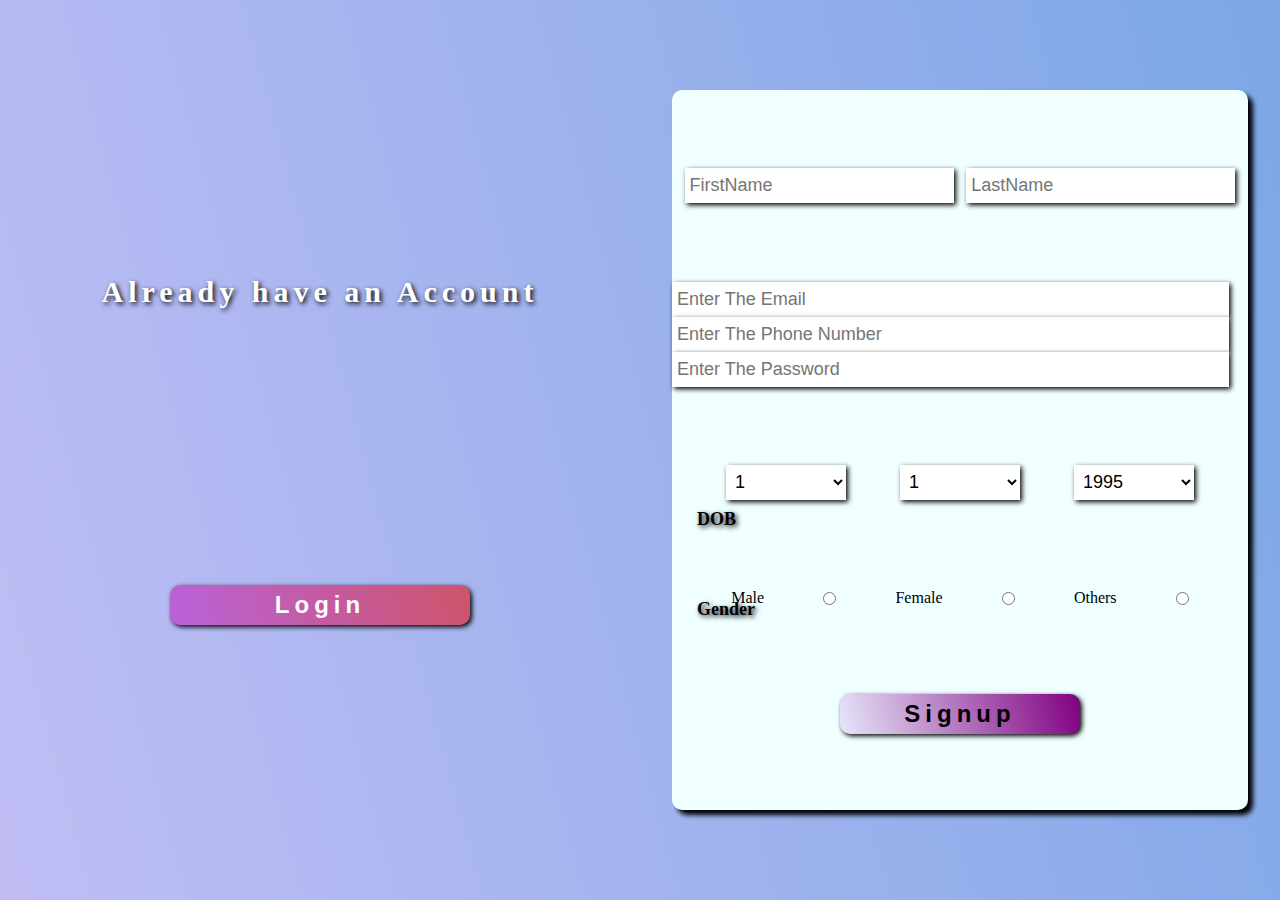
<file: signup.html>
<!DOCTYPE html>
<html lang="en">
<head>
    <title>Blog-Signup</title>
    <link rel="stylesheet" href="./signup.css">
    <script src="./signup.js" defer></script>
</head>
<body>
    <div id="login">
        <h4>Already have an Account</h4>
        <input type="button" id="loginButton" value="Login">
    </div>
    <div id="signup">
        <div id="container">
        <div id="subcontainer1">
            <input type="text" class="namesInput" placeholder="FirstName">
            <input type="text" class="namesInput" placeholder="LastName">
        </div>
        <div id="subcontainer2">
            <input type="email" class="infoInput" placeholder="Enter The Email">
            <input type="tel" class="infoInput" placeholder="Enter The Phone Number">
            <input type="password" class="infoInput" placeholder="Enter The Password">
        </div>
        <h1 id="dob">DOB</h1>
        <div id="subcontainer3">
            <select id="day">
                <option>1</option>
                <option>2</option>
                <option>3</option>
                <option>4</option>
                <option>5</option>
                <option>6</option>
                <option>7</option>
                <option>8</option>
                <option>9</option>
                <option>10</option>
                <option>11</option>
                <option>12</option>
                <option>13</option>
                <option>14</option>
                <option>15</option>
                <option>16</option>
                <option>17</option>
                <option>18</option>
                <option>19</option>
                <option>20</option>
                <option>21</option>
                <option>22</option>
                <option>23</option>
                <option>24</option>
                <option>25</option>
                <option>26</option>
                <option>27</option>
                <option>28</option>
                <option>29</option>
                <option>30</option>
                <option>31</option>
            </select>
            <select id="month">
                <option>1</option>
                <option>2</option>
                <option>3</option>
                <option>4</option>
                <option>5</option>
                <option>6</option>
                <option>7</option>
                <option>8</option>
                <option>9</option>
                <option>10</option>
                <option>11</option>
                <option>12</option>
            </select>
            <select id="year">
                <option>1995</option>
                <option>1996</option>
                <option>1997</option>
                <option>1998</option>
                <option>1999</option>
                <option>2001</option>
                <option>2002</option>
                <option>2003</option>
                <option>2004</option>
                <option>2005</option>
            </select>
        </div>
        <h4 id="gen">Gender</h4>
        <div id="subcontainer5">
            <label>Male</label>
            <input type="radio" name="gen" oninput="gender('male')">
            <label>Female</label>
            <input type="radio" name="gen" oninput="gender('female')">
            <label>Others</label>
            <input type="radio" name="gen" oninput="gender('others')">
        </div>
        <div id="subcontainer4">
            <input type="button" id="signupButton" value="Signup" onclick="storeData()">
        </div>
        </div>
    </div>
</body>
</html>
</file>
<file: signup.css>
*{
    padding: 0px;
    margin: 0px;
}
body{
    background-image: linear-gradient(75deg,rgba(152, 147, 238, 0.607),rgb(124, 167, 230));
    display: flex;
}
#login{
    width: 50%;
    height: 100vh;
    display: flex;
    flex-direction: column;
    justify-content: space-evenly;
    align-items: center;
    font-size: 30px;
    color: white;
    letter-spacing: 5px;
    text-shadow: 2px 2px 5px black;
}
#signup{
    width: 50%;
    height: 100vh;
    display: flex;
    justify-content: center;
    align-items: center;
}
#loginButton,#signupButton{
    width: 300px;
    height: 40px;
    border-radius: 10px;
    border: none;
    color: white;
    box-shadow: 2px 2px 5px black;
    font-weight: bold;
    letter-spacing: 5px;
    font-size: 24px;
    background-image: linear-gradient(75deg,rgb(185, 98, 219),rgb(207, 84, 106));
    background-size: 100%;
    background-position: 100%;
    transition: all 0.2s;
}
#loginButton:hover,#signupButton:hover{
    animation: buttonAnimation 2s infinite linear;
    cursor: pointer;
    transform: scale(1.2);
}
@keyframes buttonAnimation {
    from{
           background-position: 800px;
    }
    to{
        background-position: 0px;
    }
}
#container{
    width: 90%;
    height: 80%;
    background-color: azure;
    border-radius: 10px;
    box-shadow: 5px 5px 5px black;
    display: flex;
    flex-direction: column;
    justify-content: space-evenly;
    align-items: center;
    position: relative;
}
#subcontainer1{
    display: flex;
    justify-content: space-evenly;
    align-items: center;
    width: 100%;
    height: 40px;
}
.namesInput,.infoInput,select{
    width: 45%;
    height: 25px;
    background-color: white;
    border: none;
    outline: none;
    padding: 5px;
    box-shadow: 2px 2px 5px black;
    font-size: 18px;
}
.infoInput{
    width: 95%;
    height: 25px;
}
#subcontainer3,#subcontainer5{
    width: 100%;
    height: 40px;
    display: flex;
    flex-wrap: wrap;
    justify-content: space-evenly;
    align-items: center;
}
select{
    width: 120px;
    height: 35px;
}
#dob,#gen{
    font-size: 18px;
    color:black;
    position: absolute;
    bottom: 280px;
    left: 25px;
    text-shadow: 2px 2px 5px black;
}
#subcontainer4{
    align-items: center;
    font-size: 20px;
    color: white;
    font-weight: bold;
    text-shadow: 2px 2px 5px black;
}
#gen{
    bottom: 190px;
}
#signupButton{
    color: black;
    width: 240px;
    height: 40px;
    background-image: linear-gradient(75deg,lavender,purple);
}
</file>
